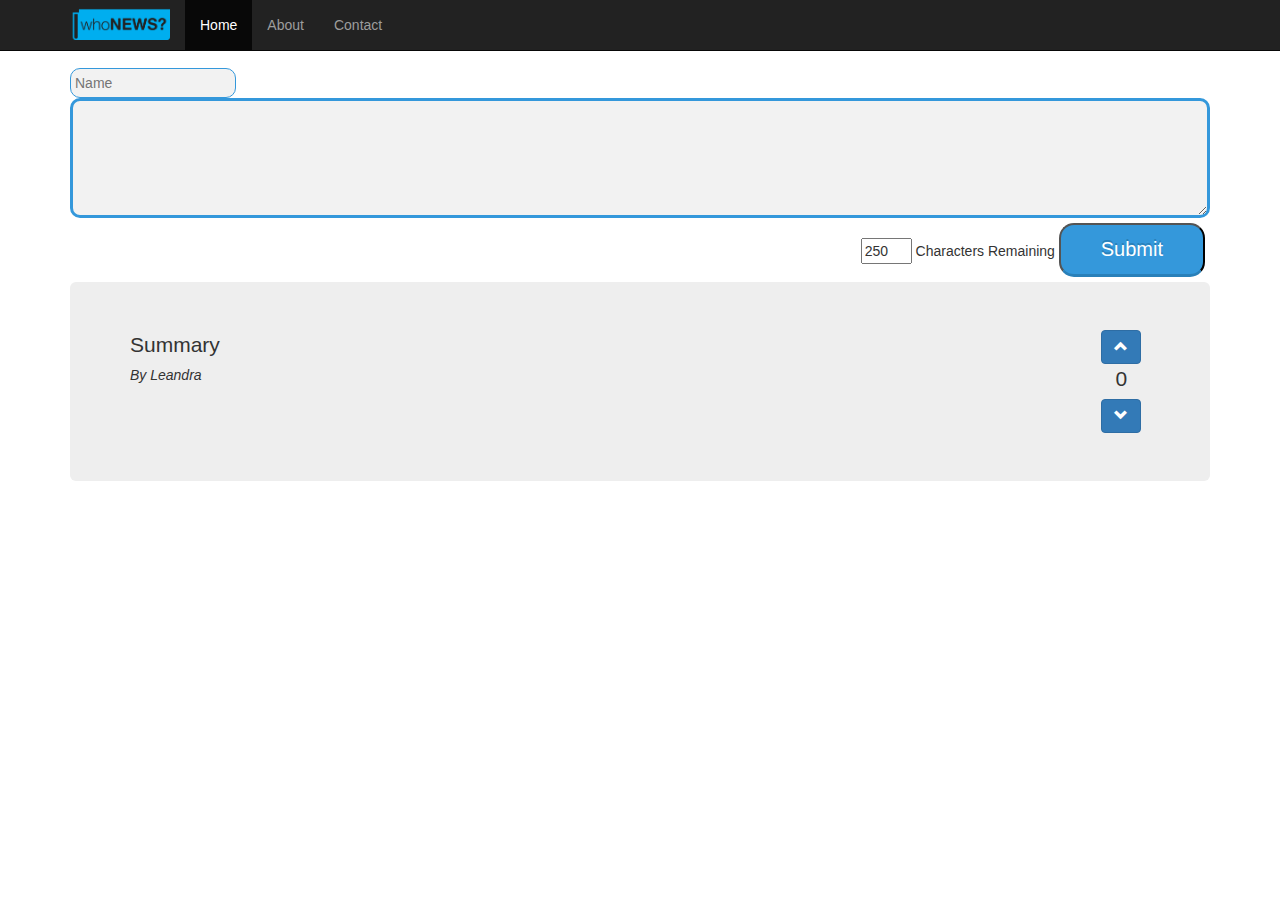
<file: index.html>
<!DOCTYPE html>
<html lang="en">
  <head>
    <meta charset="utf-8">
    <meta http-equiv="X-UA-Compatible" content="IE=edge">
    <meta name="viewport" content="width=device-width, initial-scale=1">
    <!-- The above 3 meta tags *must* come first in the head; any other head content must come *after* these tags -->
    <title>WhoNews?</title>
	
    <!-- Bootstrap -->
    <link href="css/bootstrap.css" rel="stylesheet">

    <link href="css/FrontPage.css" rel="stylesheet">

	<script src='https://cdn.firebase.com/js/client/2.2.1/firebase.js'></script>
    <script src='https://ajax.googleapis.com/ajax/libs/jquery/1.11.1/jquery.min.js'></script>
    
    <!-- HTML5 shim and Respond.js for IE8 support of HTML5 elements and media queries -->
    <!-- WARNING: Respond.js doesn't work if you view the page via file:// -->
    <!--[if lt IE 9]>
	
      <script src="https://oss.maxcdn.com/html5shiv/3.7.2/html5shiv.min.js"></script>
      <script src="https://oss.maxcdn.com/respond/1.4.2/respond.min.js"></script>
    <![endif]-->
  </head>

  <body>

    <nav class="navbar navbar-inverse navbar-fixed-top">
      <div class="container" color="">
        <div class="navbar-header">
          <button type="button" class="navbar-toggle collapsed" data-toggle="collapse" data-target="#navbar" aria-expanded="false" aria-controls="navbar">
            <span class="sr-only">Toggle navigation</span>
            <span class="icon-bar"></span>
            <span class="icon-bar"></span>
            <span class="icon-bar"></span>
          </button>
          <a class="navbar-brand" href="#"><img style="max-width:100px; margin-top: -7px;" src="images/news.png" class="img-responsive" alt="WhoNEWS"/></a>
        </div>
        <div id="navbar" class="collapse navbar-collapse">
          <ul class="nav navbar-nav">
            <li class="active"><a href="#">Home</a></li>
            <li><a href="#about">About</a></li>
            <li><a href="#contact">Contact</a></li>
          </ul>
        </div><!--/.nav-collapse -->
      </div>
    </nav>

    <div class="container">
   
    <input class="textBox" type='text' id='nameInput' placeholder='Name'>
      <form>
<textarea  style="height: 120px;
           width: 100%; border: 3px solid #3498DB;"class="textBox" id = "messageInput" name="news" rows="6"
          onKeyDown="textCounter(this.form.news, this.form.countDisplay);"
          onKeyUp="textCounter(this.form.news, this.form.countDisplay);"></textarea>
        <br>

        <div align="right">
          <input readonly  type="text" name="countDisplay" size="3" maxlength="3" value="250">
          Characters Remaining
          <button align="right" class ="button" onclick="push()" type ='button'>Submit</button>
        </div>
      </form>
	   <div id='messagesDiv'>
	
		<div class="jumbotron">
			<div class="row">
				<div class="col-sm-11">
					<p> Summary</p>
					<em> By Leandra </em>
				</div>
				<div class="col-sm-1 text-center">
					<button id="up" class="btn btn-primary row"> <span class="glyphicon glyphicon-chevron-up" aria-hidden="true"></span></button>
					
					<p class="row text-center" "id="vote" > 0 </p>
					<button id="down" class="btn btn-primary row text-center"> <span class="glyphicon glyphicon-chevron-down" aria-hidden="true"></span></button>
					
				</div>
			</div>
		</div>
	</div>
	<script language="javascript" type="text/javascript">
	var myDataRef = new Firebase('https://whonews.firebaseio.com/');
	var max = 250;
      function textCounter(text, count) {
        if (text.value.length > max) {
          text.value = text.value.substring(0, max);

        } else {
          count.value = max - text.value.length;

        }
      }

    function push(){
      var name = $('#nameInput').val();
      var text = $('#messageInput').val();
      myDataRef.push({name: name, text: text});
      $('#messageInput').val('');

    }

      $('#messageInput').keypress(function (e) {
        if (e.keyCode == 13  ) {
          var name = $('#nameInput').val();
          var text = $('#messageInput').val();
          myDataRef.push({name: name, text: text});
          $('#messageInput').val('');
        }
      });
      myDataRef.on('child_added', function(snapshot) {
        var message = snapshot.val();
        displayPost(message.name, message.text);
      });
      function displayPost(name, text) {
		($('#messagesDiv')).prepend(
		'<div class="jumbotron">			\
			<div class="row">				\
				<div class="col-sm-11">		\
					<p> ' + text + '</p>			\
					<em> By ' + name + '</em>	\
				</div>								\
				<div class="col-sm-1 text-center">	\
					<button id="up" class="btn btn-primary row"> \
					<span class="glyphicon glyphicon-chevron-up" aria-hidden="true">	\
					</span></button>	\
					<p class="row text-center" "id="vote" >' + 0 + '</p>'
					+ '<button id="down" class="btn btn-primary row text-center"> \
					<span class="glyphicon glyphicon-chevron-down" aria-hidden="true"> \
					</span></button>	\
				</div> 	\
			</div>	\
		</div>');
        $('#messagesDiv')[0].scrollTop = $('#messagesDiv')[0].scrollHeight;
      };
		
    </script>
    </div><!-- /.container -->

    <!-- jQuery (necessary for Bootstrap's JavaScript plugins) -->
    <script src="https://ajax.googleapis.com/ajax/libs/jquery/1.11.3/jquery.min.js"></script>
    <!-- Include all compiled plugins (below), or include individual files as needed -->
    <script src="js/bootstrap.min.js"></script>
  </body>
</html>
</file>
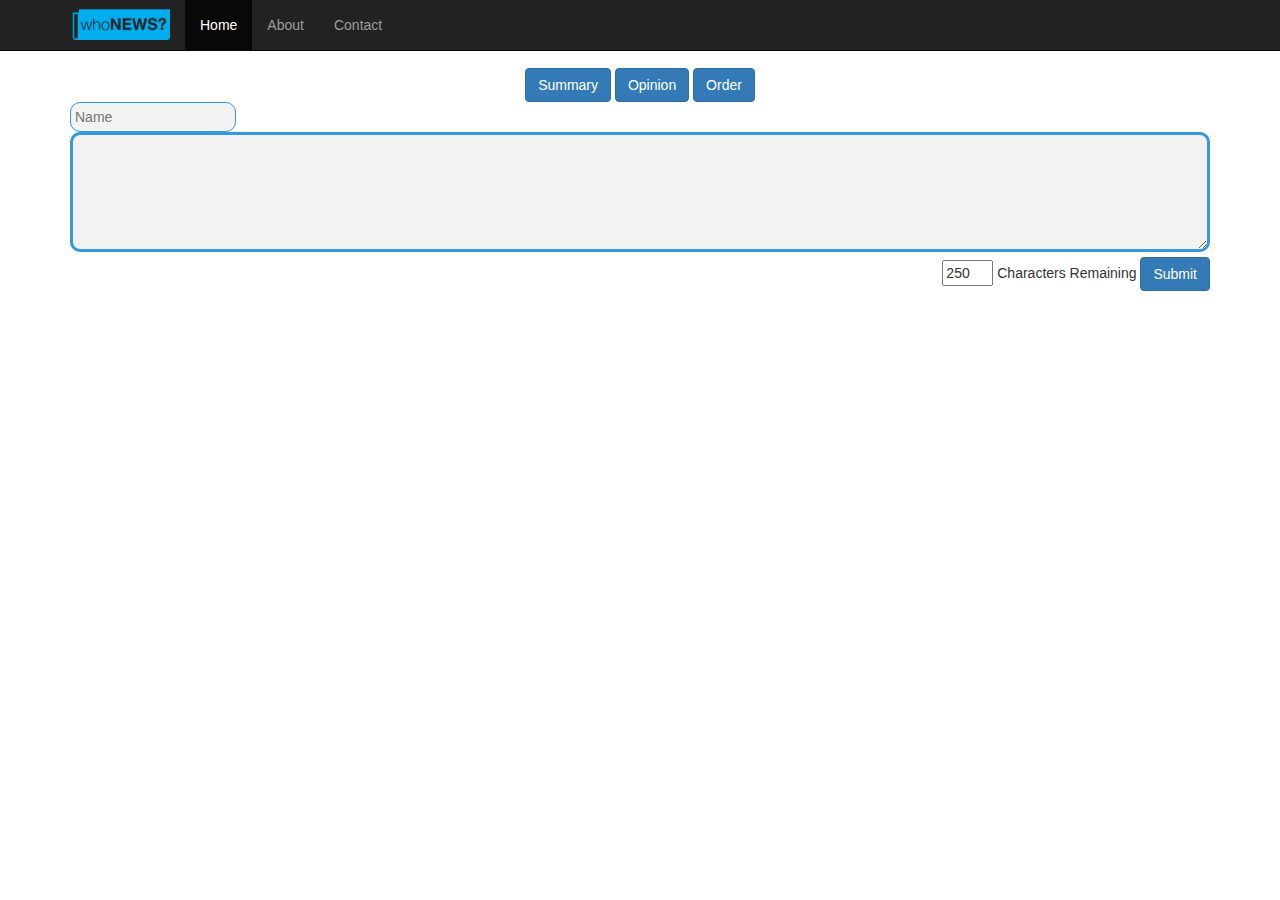
<file: OpinionPage.html>
<!DOCTYPE html>
<html lang="en">
  <head>
    <meta charset="utf-8">
    <meta http-equiv="X-UA-Compatible" content="IE=edge">
    <meta name="viewport" content="width=device-width, initial-scale=1">
    <!-- The above 3 meta tags *must* come first in the head; any other head content must come *after* these tags -->
    <title>WhoNews?</title>
	
    <!-- Bootstrap -->
    <link href="css/bootstrap.css" rel="stylesheet">

    <link href="css/FrontPage.css" rel="stylesheet">

	<script src='https://cdn.firebase.com/js/client/2.2.1/firebase.js'></script>
    <script src='https://ajax.googleapis.com/ajax/libs/jquery/1.11.1/jquery.min.js'></script>
    
    <!-- HTML5 shim and Respond.js for IE8 support of HTML5 elements and media queries -->
    <!-- WARNING: Respond.js doesn't work if you view the page via file:// -->
    <!--[if lt IE 9]>
	
      <script src="https://oss.maxcdn.com/html5shiv/3.7.2/html5shiv.min.js"></script>
      <script src="https://oss.maxcdn.com/respond/1.4.2/respond.min.js"></script>
    <![endif]-->
  </head>

  <body>

    <nav class="navbar navbar-inverse navbar-fixed-top">
      <div class="container" color="">
        <div class="navbar-header">
          <button type="button" class="navbar-toggle collapsed" data-toggle="collapse" data-target="#navbar" aria-expanded="false" aria-controls="navbar">
            <span class="sr-only">Toggle navigation</span>
            <span class="icon-bar"></span>
            <span class="icon-bar"></span>
            <span class="icon-bar"></span>
          </button>
          <a class="navbar-brand" href="#"><img style="max-width:100px; margin-top: -7px;" src="images/news.png" class="img-responsive" alt="WhoNEWS"/></a>
        </div>
        <div id="navbar" class="collapse navbar-collapse">
          <ul class="nav navbar-nav">
            <li class="active"><a href="#">Home</a></li>
            <li><a href="#about">About</a></li>
            <li><a href="#contact">Contact</a></li>
          </ul>
        </div><!--/.nav-collapse -->
      </div>
    </nav>
<div align="center">
  <a href="index.html" class="btn btn-primary" role="button">Summary</a>
  <a href="" class="btn btn-primary" role="button">Opinion</a>
  <a href="#" class="btn btn-primary" role="button" onclick = "order()">Order</a>
</div>
    <div class="container">
   
    <input class="textBox" type='text' id='nameInput' placeholder='Name'>
      <form>
<textarea  style="height: 120px;
           width: 100%; border: 3px solid #3498DB;"class="textBox" id = "messageInput" name="news" rows="6"
          onKeyDown="textCounter(this.form.news, this.form.countDisplay);"
          onKeyUp="textCounter(this.form.news, this.form.countDisplay);"></textarea>
        <br>

        <div align="right" style="padding-bottom: 10px;">
          <input readonly  type="text" name="countDisplay" size="3" maxlength="3" value="250">
          Characters Remaining
          <button align="right" class ="btn btn-primary" type="button" onclick="push()" id = "subButton">Submit</button>
        </div>
      </form>
	   <div id='messagesDiv'>
	
	</div>
	<script language="javascript" type="text/javascript">
	var myDataRef = new Firebase('https://whonews.firebaseio.com/opinion');
	var max = 250;
      function textCounter(text, count) {
        if (text.value.length > max) {
          text.value = text.value.substring(0, max);
        } else {
          count.value = max - text.value.length;

        }
      }
	  
    function push(){
      var name = $('#nameInput').val();
      var text = $('#messageInput').val();
      myDataRef.push({name: name, text: text});
      $('#messageInput').val('');


    }

      $('#messageInput').keypress(function (e) {
        if (e.keyCode == 13  ) {
          var name = $('#nameInput').val();
          var text = $('#messageInput').val();
          myDataRef.push({name: name, text: text});
          $('#messageInput').val('');
        }
      });
      myDataRef.on('child_added', function(snapshot) {
        var message = snapshot.val();
        displayPost(message.name, message.text);
      });
      function displayPost(name, text) {
		($('#messagesDiv')).prepend(
		'<div class="jumbotron">			\
			<div class="row">				\
				<div class="col-sm-11">		\
					<p> ' + text + '</p>			\
					<em> By ' + name + '</em>	\
				</div>								\
				<div class="col-sm-1 text-center">	\
					<button id="up" class="btn btn-primary row"> \
					<span class="glyphicon glyphicon-chevron-up" aria-hidden="true">	\
					</span></button>	\
					<p class="row text-center" "id="vote" >' + 0 + '</p>'
					+ '<button id="down" class="btn btn-primary row text-center"> \
					<span class="glyphicon glyphicon-chevron-down" aria-hidden="true"> \
					</span></button>	\
				</div> 	\
			</div>	\
		</div>');
        $('#messagesDiv')[0].scrollTop = $('#messagesDiv')[0].scrollHeight;
        messages.add(name, text);
      };
      
      function order(){
          $('#messagesDiv').orderByPriority();
      }

    </script>
    </div><!-- /.container -->

    <!-- jQuery (necessary for Bootstrap's JavaScript plugins) -->
    <script src="https://ajax.googleapis.com/ajax/libs/jquery/1.11.3/jquery.min.js"></script>
    <!-- Include all compiled plugins (below), or include individual files as needed -->
    <script src="js/bootstrap.min.js"></script>
  </body>
</html>
</file>
<file: css/FrontPage.css>
.textBox {
    border: 1px solid #3498DB;
    font-family: 'Helvetica', cursive;
    background-color: rgba(127,127,127,.1);


    -webkit-border-radius: 5px;

    -moz-border-radius: 5px;

    border-radius: 10px;

    padding:4px;
=
    -webkit-box-sizing: border-box;
    -moz-box-sizing: border-box;
    box-sizing: border-box;

 }



 p {
    font-family: 'Helvetica', cursive;
 }
 .button {
    position: relative;
    display: inline-block;
    min-width: 5px; max-width: 20%;
    max-height: 20%;
    padding: 10px 40px;
    margin: 0px 5px 5px 0px;
    border-radius: 15px;
    font-family: 'Helvetica', cursive;
    font-size: 20px;
    color: #FFF;
    text-decoration: none;
    background-color: #3498DB;
    border-bottom: 3px solid #2980B9;
    text-shadow: 0px -2px #2980B9;
    /* Animation */
    transition: all 0.1s;
    -webkit-transition: all 0.1s;
 }
</file>
